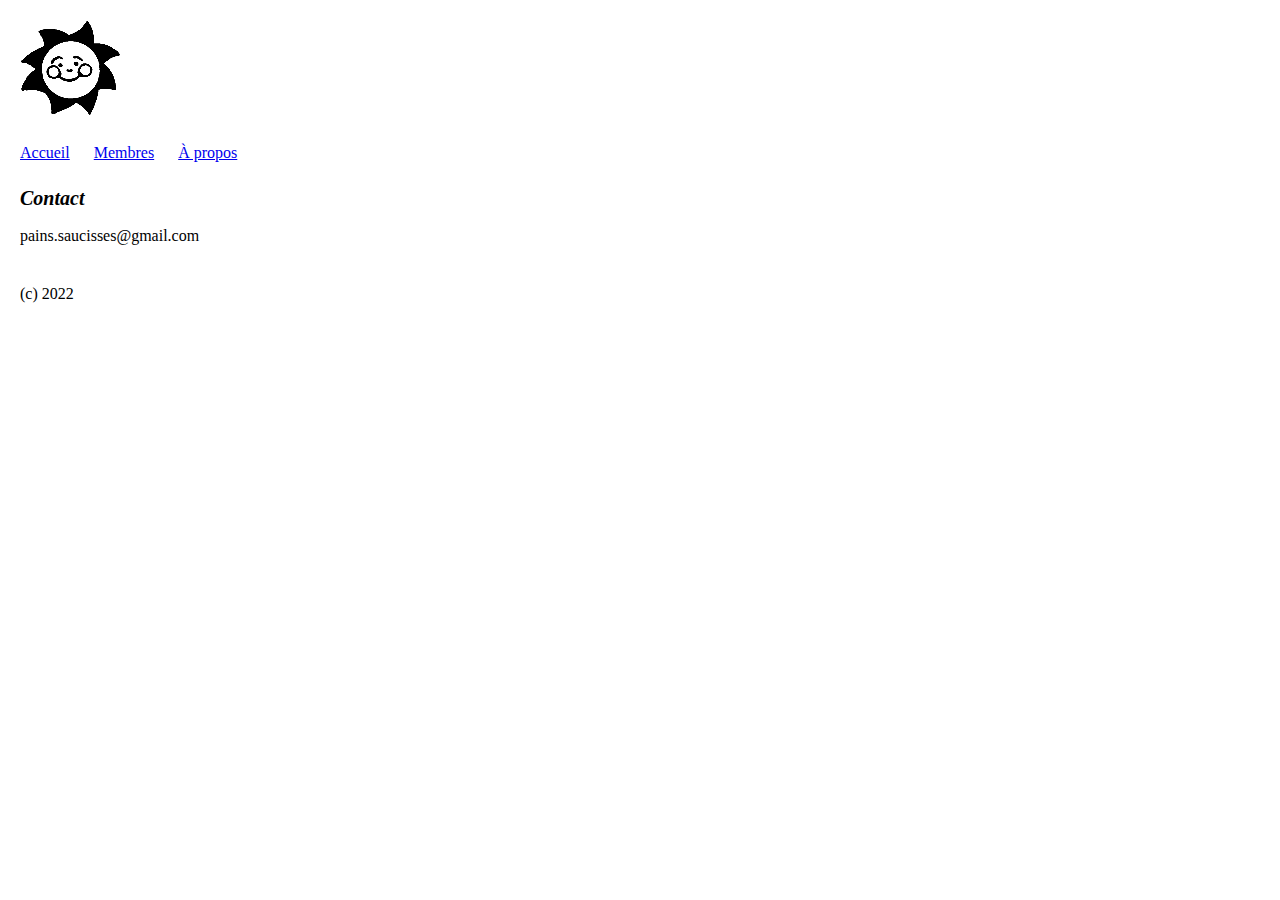
<file: index.html>
<!DOCTYPE html>
<html lang="it">
    <head>
        <meta charset="utf-8" />
        <meta name="viewport" content="width=device-width,initial-scale=1.0">
        <link rel="stylesheet" href="style.css" />
        <title>𝕷𝖊 𝕭𝖆𝖙𝖔𝖓</title>
        <link rel="shortcut icon" href="library/icone.ico">

        <meta name="description" content="">
        <meta name="keywords" content="">
        <meta name="author" content="">

        <meta property="og:image" content="library/thumbnail.jpg" />
        <meta property="og:type" content="website" />
        <meta property="og:url" content="" />
        <meta property="og:title" content="" />
        <meta property="og:description" content="" />
        <meta property="og:author" content="" />
        <meta property="og:keywords" content="" />
    </head>
    <body>
        <header>
            <img src="library/sole.png">
        </header>

        <nav>
            <a href="#">Accueil</a>
            <a href="#">Membres</a>
            <a href="#">À propos</a>
        </nav>

        <main>
            <section>
                <h2>Contact</h2>
                <p>pains.saucisses@gmail.com</p>
            </section>
        </main>

        <footer>
            <p>(c) 2022</p>
        </footer>
    </body>
</html>
</file>
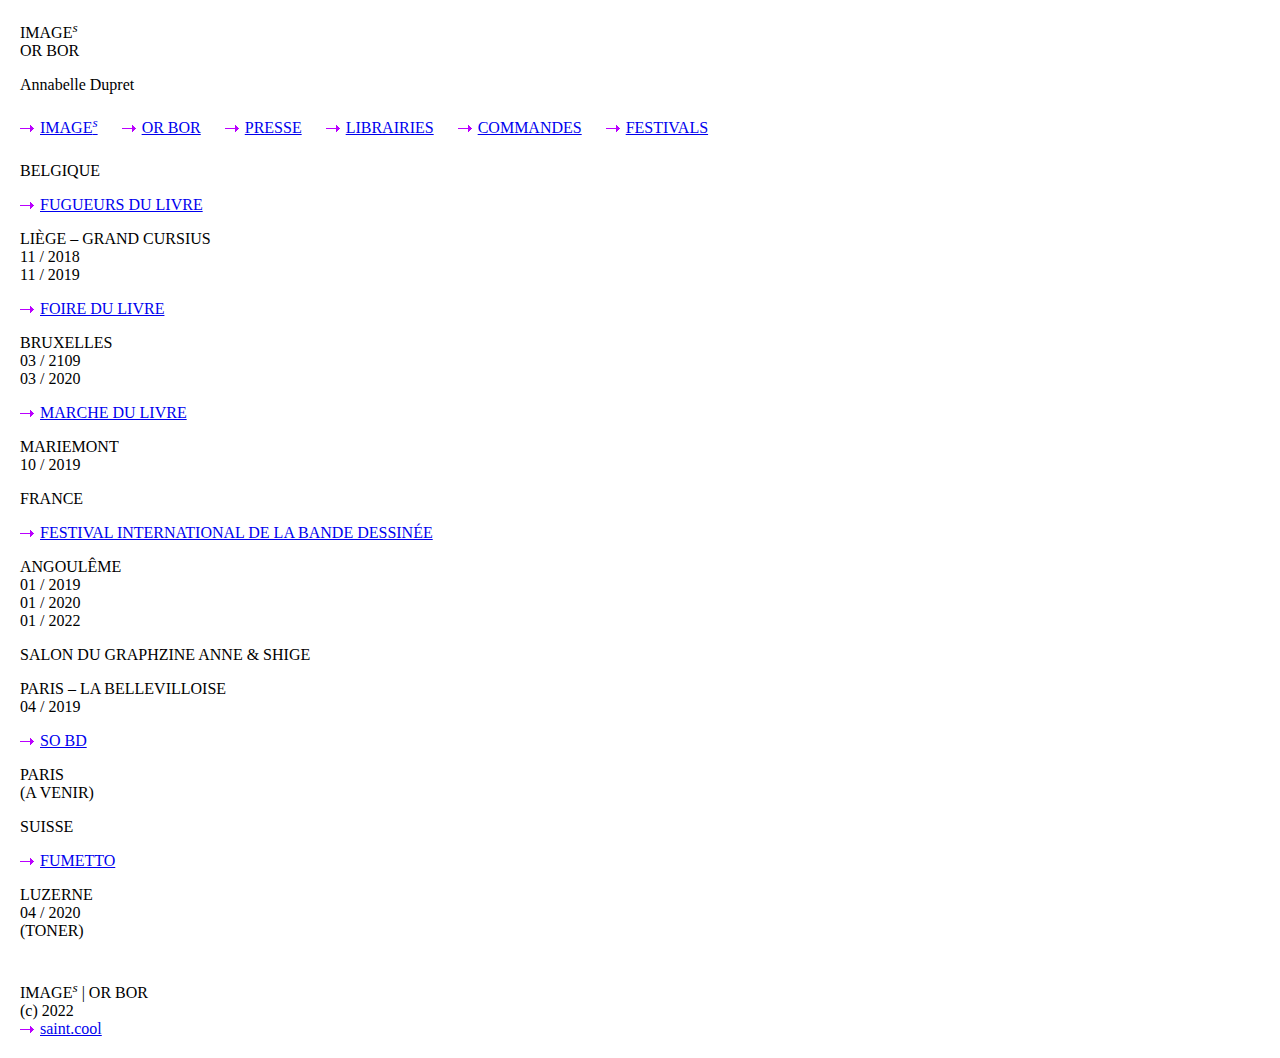
<file: festivals.html>
<!DOCTYPE html>
<html lang="it">
    <head>
        <meta charset="utf-8" />
        <meta name="viewport" content="width=device-width,initial-scale=1.0">
        <link rel="stylesheet" href="style.css" />
        <title>IMAGES | OR BOR</title>
        <link rel="shortcut icon" href="library/icone.ico">

        <meta name="description" content="">
        <meta name="keywords" content="">
        <meta name="author" content="">

        <meta property="og:image" content="library/thumbnail.jpg" />
        <meta property="og:type" content="website" />
        <meta property="og:url" content="" />
        <meta property="og:title" content="" />
        <meta property="og:description" content="" />
        <meta property="og:author" content="" />
        <meta property="og:keywords" content="" />
    </head>
    <body>
        <header>
            <p class="title">IMAGE<sup><i>s</i></sup><br>OR BOR</p>
            <p class="sub">Annabelle Dupret</p>
        </header>

        <nav>
            <a href="images"><img src="library/go.png">IMAGE<sup><i>s</i></sup></a>
            <a href="orbor"><img src="library/go.png">OR BOR</a>
            <a href="presse"><img src="library/go.png">PRESSE</a>
            <a href="librairies"><img src="library/go.png">LIBRAIRIES</a>
            <a href="commandes"><img src="library/go.png">COMMANDES</a>
            <a href="festivals"><img src="library/go.png">FESTIVALS</a>
        </nav>

        <main>
            <section>
                <p class="head">BELGIQUE</p>

                <div class="shop">
                    <p class="smallhead"><a href="https://www.lecomptoir.be/"><img src="library/go.png">FUGUEURS DU LIVRE</a></p>
                    <p>LIÈGE – GRAND CURSIUS
                    <br>11 / 2018 
                    <br>11 / 2019</p>
                </div>

                <div class="shop">
                    <p class="smallhead"><a href="https://flb.be/"><img src="library/go.png">FOIRE DU LIVRE</a></p>
                    <p>BRUXELLES
                    <br>03 / 2109
                    <br>03 / 2020</p>
                </div>

                <div class="shop">
                    <p class="smallhead"><a href="https://marchedulivre.org/"><img src="library/go.png">MARCHE DU LIVRE</a></p>
                    <p>MARIEMONT
                    <br>10 / 2019</p>
                </div>
            </section>

            <section>
                <p class="head">FRANCE</p>

                <div class="shop">
                    <p class="smallhead"><a href="https://www.bdangouleme.com/"><img src="library/go.png">FESTIVAL INTERNATIONAL DE LA BANDE DESSINÉE</a></p>
                    <p>ANGOULÊME
                    <br>01 / 2019
                    <br>01 / 2020
                    <br>01 / 2022</p>
                </div>

                <div class="shop">
                    <p class="smallhead">SALON DU GRAPHZINE ANNE & SHIGE</p>
                    <p>PARIS – LA BELLEVILLOISE
                    <br>04 / 2019</p>
                </div>

                <div class="shop">
                    <p class="smallhead"><a href="https://sobd2021.com/"><img src="library/go.png">SO BD</a></p>
                    <p>PARIS
                    <br>(A VENIR)</p>
                </div>
            </section>

            <section>
                <p class="head">SUISSE</p>

                <div class="shop">
                    <p class="smallhead"><a href="https://www.fumetto.ch/"><img src="library/go.png">FUMETTO</a></p>
                    <p>LUZERNE
                    <br>04 / 2020
                    <br>(TONER)</p>
                </div>
            </section>
        </main>

        <footer>
            <p>IMAGE<sup><i>s</i></sup> | OR BOR<br>(c) 2022<br><a href="http://saint.cool"><img src="library/go.png">saint.cool</a></p>
        </footer>
    </body>
</html>
</file>
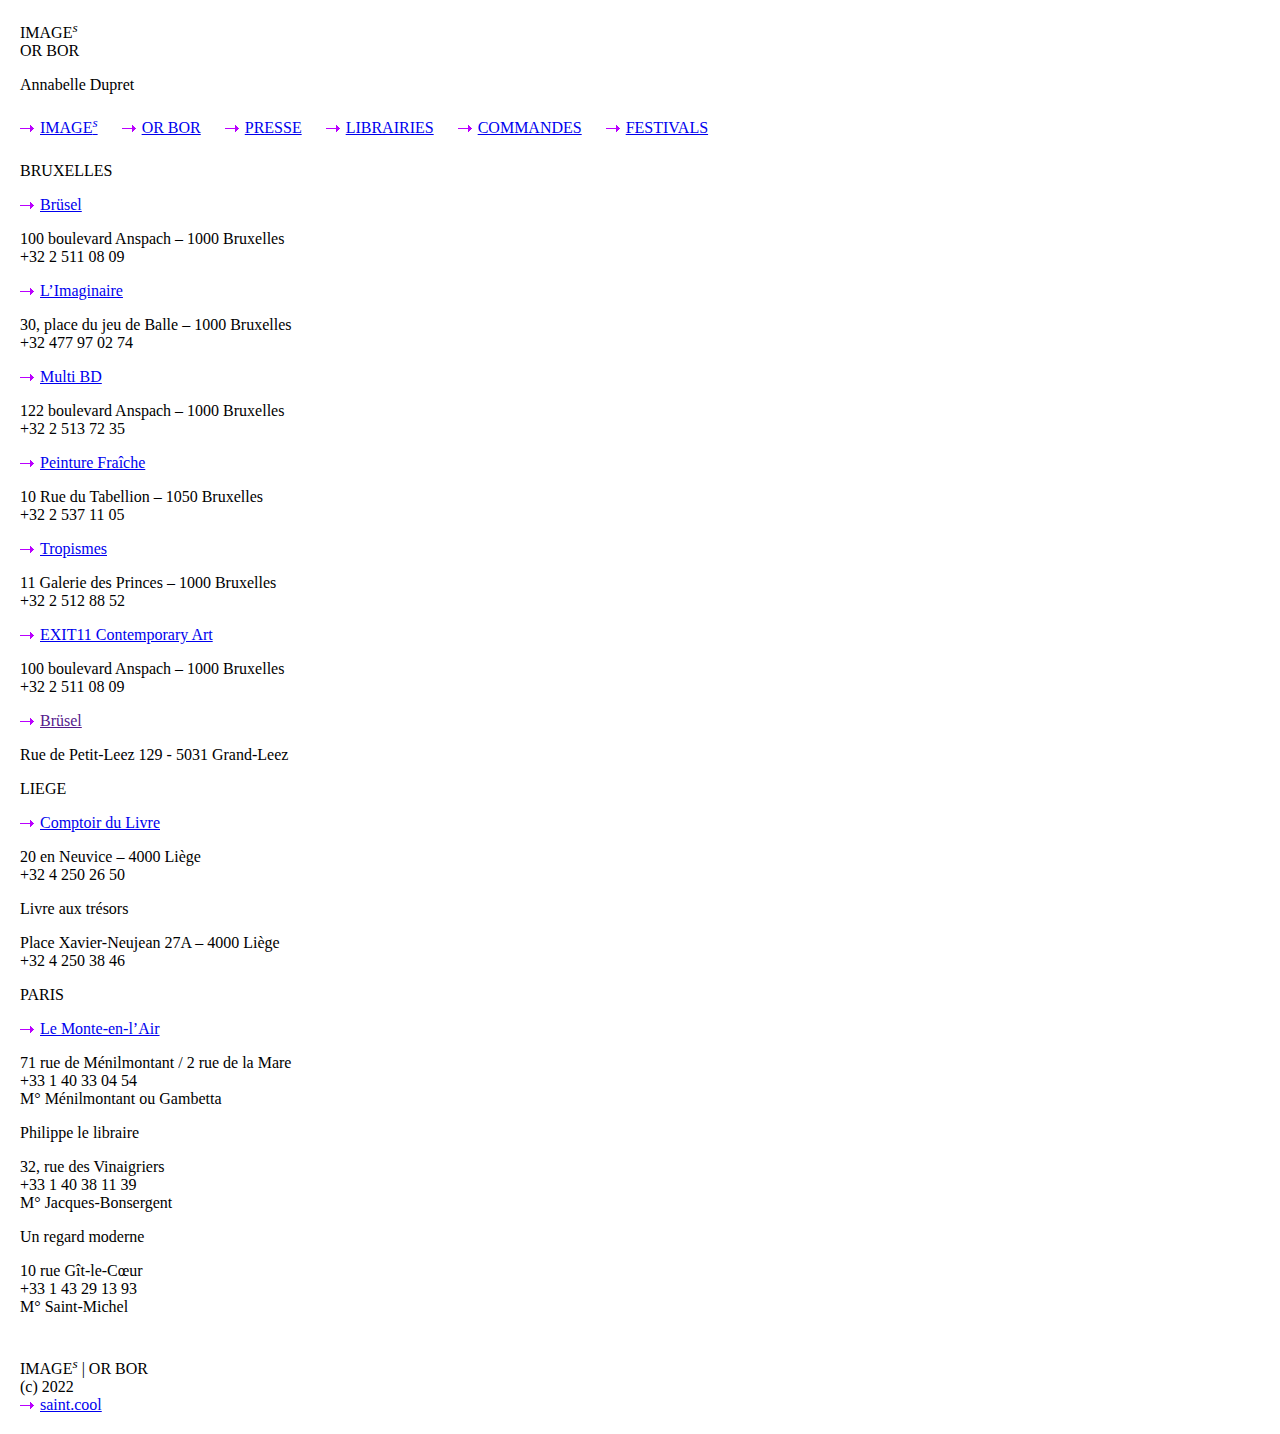
<file: librairies.html>
<!DOCTYPE html>
<html lang="it">
    <head>
        <meta charset="utf-8" />
        <meta name="viewport" content="width=device-width,initial-scale=1.0">
        <link rel="stylesheet" href="style.css" />
        <title>IMAGES | OR BOR</title>
        <link rel="shortcut icon" href="library/icone.ico">

        <meta name="description" content="">
        <meta name="keywords" content="">
        <meta name="author" content="">

        <meta property="og:image" content="library/thumbnail.jpg" />
        <meta property="og:type" content="website" />
        <meta property="og:url" content="" />
        <meta property="og:title" content="" />
        <meta property="og:description" content="" />
        <meta property="og:author" content="" />
        <meta property="og:keywords" content="" />
    </head>
    <body>
        <header>
            <p class="title">IMAGE<sup><i>s</i></sup><br>OR BOR</p>
            <p class="sub">Annabelle Dupret</p>
        </header>

        <nav>
            <a href="images"><img src="library/go.png">IMAGE<sup><i>s</i></sup></a>
            <a href="orbor"><img src="library/go.png">OR BOR</a>
            <a href="presse"><img src="library/go.png">PRESSE</a>
            <a href="librairies"><img src="library/go.png">LIBRAIRIES</a>
            <a href="commandes"><img src="library/go.png">COMMANDES</a>
            <a href="festivals"><img src="library/go.png">FESTIVALS</a>
        </nav>

        <main>
            <section>
                <p class="head">BRUXELLES</p>

                <div class="shop">
                    <p class="smallhead"><a href="http://www.brusel.com/"><img src="library/go.png">Brüsel</a></p>
                    <p>100 boulevard Anspach – 1000 Bruxelles
                    <br>+32 2 511 08 09</p>
                </div>

                <div class="shop">
                    <p class="smallhead"><a href="http://bulledor.blogspot.be/"><img src="library/go.png">L’Imaginaire</a></p>
                    <p>30, place du jeu de Balle – 1000 Bruxelles
                    <br>+32 477 97 02 74</p>
                </div>

                <div class="shop">
                    <p class="smallhead"><a href="http://bulledor.blogspot.be/"><img src="library/go.png">Multi BD</a></p>
                    <p>122 boulevard Anspach – 1000 Bruxelles
                    <br>+32 2 513 72 35</p>
                </div>

                <div class="shop">
                    <p class="smallhead"><a href="http://www.peinture-fraiche.be/"><img src="library/go.png">Peinture Fraîche</a></p>
                    <p>10 Rue du Tabellion – 1050 Bruxelles
                    <br>+32 2 537 11 05</p>
                </div>

                <div class="shop">
                    <p class="smallhead"><a href="http://www.tropismes.be/"><img src="library/go.png">Tropismes</a></p>
                    <p>11 Galerie des Princes – 1000 Bruxelles
                    <br>+32 2 512 88 52</p>
                </div>

                <div class="shop">
                    <p class="smallhead"><a href="https://exit11.be/"><img src="library/go.png">EXIT11 Contemporary Art</a></p>
                    <p>100 boulevard Anspach – 1000 Bruxelles
                    <br>+32 2 511 08 09</p>
                </div>

                <div class="shop">
                    <p class="smallhead"><a href=""><img src="library/go.png">Brüsel</a></p>
                    <p>Rue de Petit-Leez 129 - 5031 Grand-Leez</p>
                </div>
            </section>

            <section>
                <p class="head">LIEGE</p>

                <div class="shop">
                    <p class="smallhead"><a href="https://www.lecomptoir.be/"><img src="library/go.png">Comptoir du Livre</a></p>
                    <p>20 en Neuvice – 4000 Liège
                    <br>+32 4 250 26 50</p>
                </div>

                <div class="shop">
                    <p class="smallhead">Livre aux trésors</p>
                    <p>Place Xavier-Neujean 27A – 4000 Liège
                    <br>+32 4 250 38 46</p>
                </div>
            </section>

            <section>
                <p class="head">PARIS</p>

                <div class="shop">
                    <p class="smallhead"><a href="http://www.myspace.com/lemontenlair"><img src="library/go.png">Le Monte-en-l’Air</a></p>
                    <p>71 rue de Ménilmontant / 2 rue de la Mare
                    <br>+33 1 40 33 04 54
                    <br>M° Ménilmontant ou Gambetta</p>
                </div>

                <div class="shop">
                    <p class="smallhead">Philippe le libraire</p>
                    <p>32, rue des Vinaigriers 
                    <br>+33 1 40 38 11 39
                    <br>M° Jacques-Bonsergent</p>
                </div>

                <div class="shop">
                    <p class="smallhead">Un regard moderne</p>
                    <p>10 rue Gît-le-Cœur
                    <br>+33 1 43 29 13 93
                    <br>M° Saint-Michel</p>
                </div>
            </section>
        </main>

        <footer>
            <p>IMAGE<sup><i>s</i></sup> | OR BOR<br>(c) 2022<br><a href="http://saint.cool"><img src="library/go.png">saint.cool</a></p>
        </footer>
    </body>
</html>
</file>
<file: style.css>
body{margin: 20px;}

nav{margin-top:  20px;}
nav a{margin-right: 20px;}

main{margin-top: 25px;}
h1{font-size: 27.5px; margin-bottom: 0;}
h2{font-size: 20px; font-style: italic; margin-top: 5px;}

footer{margin-top: 40px;}
</file>
